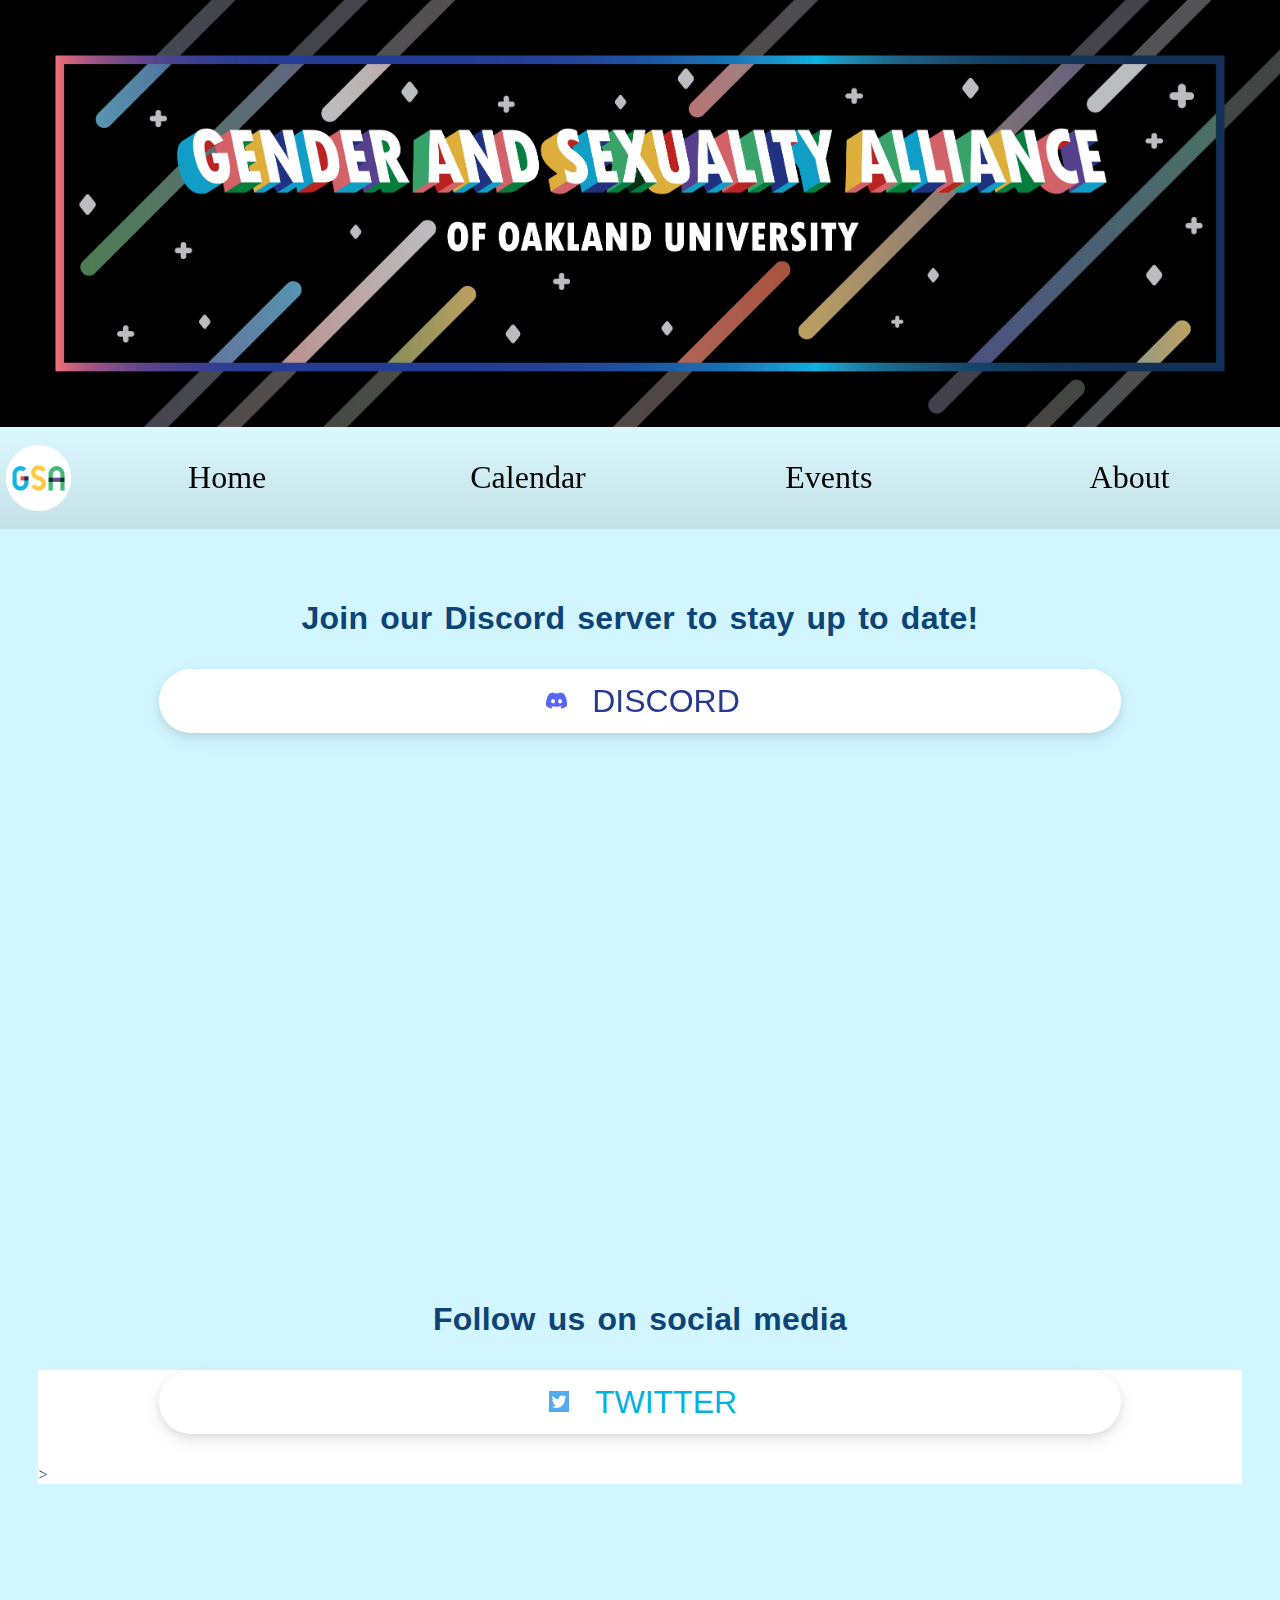
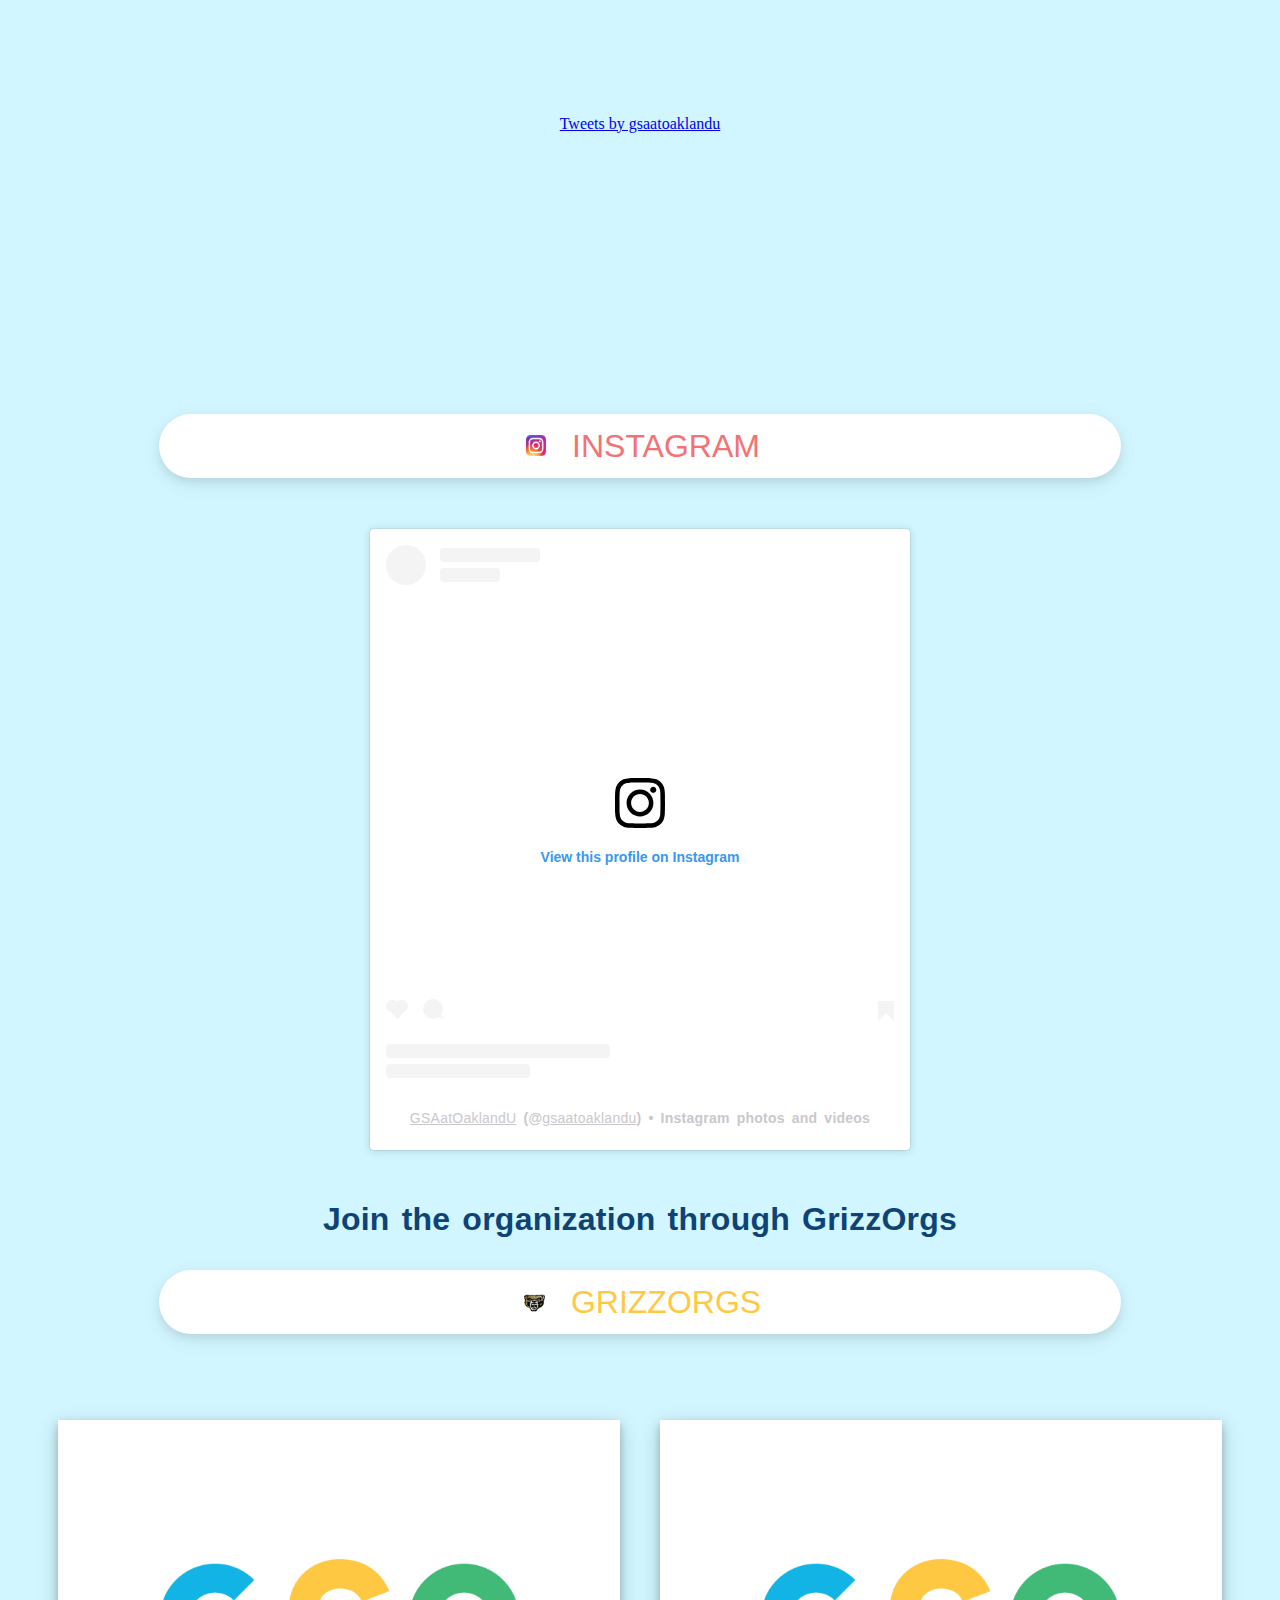
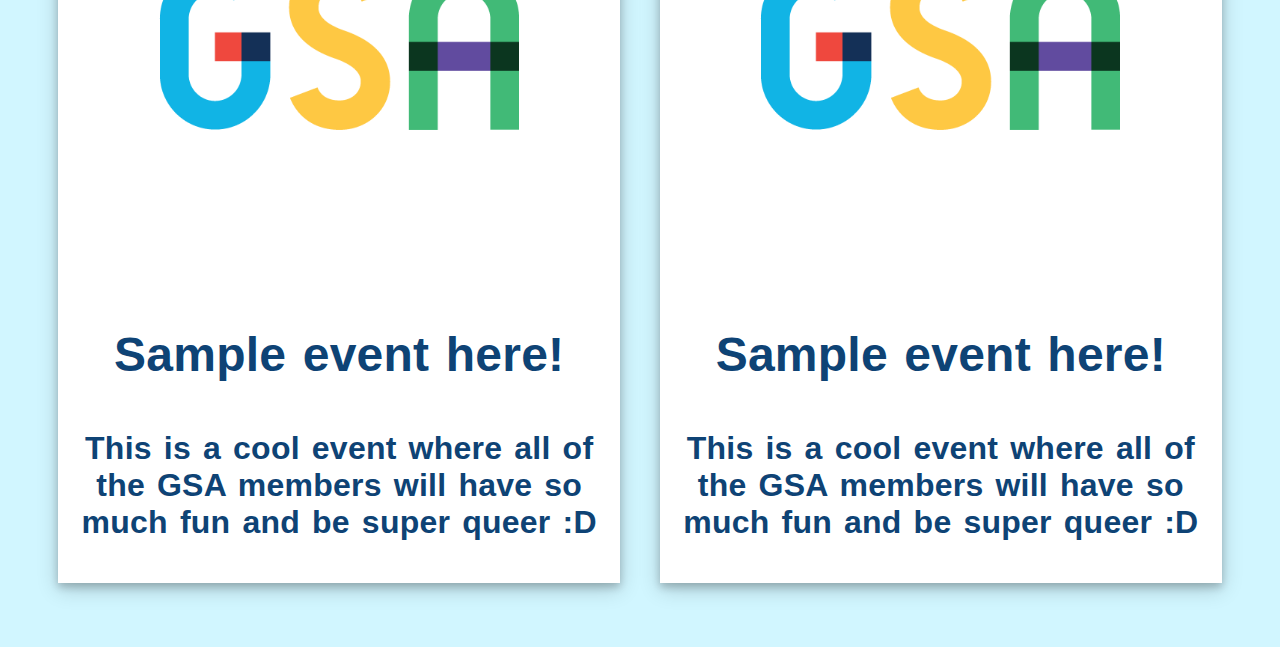
<file: index.html>
<!DOCTYPE html>
<html lang="en">
    <head>
        <meta charset="UTF-8">
        <title>GSA at OU</title>
        <meta name="viewport" content="width=device-width, initial-scale=1.0, maximum-scale=1.0, user-scalable=0">
        <link rel="stylesheet" href="Assets/CSS/main.css">
    </head>

    <body>
        <div class="top-container">
            <img class="banner" src="Assets\Images\GSABanner_SocialMedia.png" alt="Gender and Sexuality Alliance of Oakland University Banner">
            
            <!-- <p><label class="hearts">&#10084;&#65039;&#129505;&#128155;&#128154;&#128153;&#128156;&#128420;&#129293;&#129294;</label></p>
            <div class="gsa-description">
            <p>
                <br>The GSA at Oakland University aims to provide a strong community on campus for all queer and allied students.
            </p>
            </div> -->
        </div>
        <div class="header" id="gsa-header">
            <div class="logo">
                <img class="logo" src="Assets/Images/LogoGSA_Circle.png">
            </div><span class="header-section">
                <a class="header-button" href="index.html">
                Home
            </a></span><span class="header-section">
                <a class="header-button" href="Assets/Pages/calendar.html">
                Calendar
            </a></span><span class="header-section">
                <a class="header-button" href="#">
                Events
            </a></span><span class="header-section">
                <a class="header-button" href="#">
                About
            </a></span>
            
            
            
            <!-- <div class="dropdown">
                <button class="dropbtn">About</button>
                <div class="dropdown-content">
                    <a href="#">What is the GSA?</a>
                    <a href="#">History</a>
                    <a href="#">About this website</a>
                    <a href="#">Contact</a>
                </div>
            </div> -->
        </div>
        <div class="content">



        <p class="label">Join our Discord server to stay up to date!</p>

        <a class="discord button" href="https://discord.gg/k82gnPyKcB"><div class="center"><div class="btn-txt">
            <div class="circle"><img class="icon" src="Assets/Images/discord-icon.png"></div>
            <span>Discord</span>
        </div></div></a>
        <iframe src="https://discord.com/widget?id=964697670897782826&theme=dark" width="350" height="500" allowtransparency="true" frameborder="0" sandbox="allow-popups allow-popups-to-escape-sandbox allow-same-origin allow-scripts"></iframe>


        <br>
        <p class="label">Follow us on social media</p>

        <div class="twitter-block">
            <a class="twitter button" href="https://twitter.com/gsaatoaklandu"><div class="center"><div class="btn-txt">
                <div class="circle"><img class="icon" src="Assets/Images/twitter-icon.png"></div>
                <span>Twitter</span>
            </div></div></a>
            <a class="twitter-dropdown" onclick="twitterDropdown()">></a>
        </div>

        <center><div class="feed">
            <a class="twitter-timeline" data-width="1200" data-height="1200" data-theme="light" href="https://twitter.com/gsaatoaklandu?ref_src=twsrc%5Etfw">Tweets by gsaatoaklandu</a> <script async src="https://platform.twitter.com/widgets.js" charset="utf-8"></script>
        </div></center>

        <br>
        <a class="instagram button" href="https://www.instagram.com/gsaatoaklandu/"><div class="center"><div class="btn-txt">
            <div class="circle"><img class="icon" src="Assets/Images/instagram-icon.png"></div>
            <span>Instagram</span>
        </div></div></a>
        <br>

        
        <div class="feed-insta"><center><blockquote class="instagram-media" data-instgrm-permalink="https://www.instagram.com/gsaatoaklandu/?utm_source=ig_embed&amp;utm_campaign=loading" data-instgrm-version="14" style=" background:#FFF; border:0; border-radius:3px; box-shadow:0 0 1px 0 rgba(0,0,0,0.5),0 1px 10px 0 rgba(0,0,0,0.15); margin: 1px; max-width:540px; min-width:326px; padding:0; width:99.375%; width:-webkit-calc(100% - 2px); width:calc(100% - 2px);"><div style="padding:16px;"> <a href="https://www.instagram.com/gsaatoaklandu/?utm_source=ig_embed&amp;utm_campaign=loading" style=" background:#FFFFFF; line-height:0; padding:0 0; text-align:center; text-decoration:none; width:100%;" target="_blank"> <div style=" display: flex; flex-direction: row; align-items: center;"> <div style="background-color: #F4F4F4; border-radius: 50%; flex-grow: 0; height: 40px; margin-right: 14px; width: 40px;"></div> <div style="display: flex; flex-direction: column; flex-grow: 1; justify-content: center;"> <div style=" background-color: #F4F4F4; border-radius: 4px; flex-grow: 0; height: 14px; margin-bottom: 6px; width: 100px;"></div> <div style=" background-color: #F4F4F4; border-radius: 4px; flex-grow: 0; height: 14px; width: 60px;"></div></div></div><div style="padding: 19% 0;"></div> <div style="display:block; height:50px; margin:0 auto 12px; width:50px;"><svg width="50px" height="50px" viewBox="0 0 60 60" version="1.1" xmlns="https://www.w3.org/2000/svg" xmlns:xlink="https://www.w3.org/1999/xlink"><g stroke="none" stroke-width="1" fill="none" fill-rule="evenodd"><g transform="translate(-511.000000, -20.000000)" fill="#000000"><g><path d="M556.869,30.41 C554.814,30.41 553.148,32.076 553.148,34.131 C553.148,36.186 554.814,37.852 556.869,37.852 C558.924,37.852 560.59,36.186 560.59,34.131 C560.59,32.076 558.924,30.41 556.869,30.41 M541,60.657 C535.114,60.657 530.342,55.887 530.342,50 C530.342,44.114 535.114,39.342 541,39.342 C546.887,39.342 551.658,44.114 551.658,50 C551.658,55.887 546.887,60.657 541,60.657 M541,33.886 C532.1,33.886 524.886,41.1 524.886,50 C524.886,58.899 532.1,66.113 541,66.113 C549.9,66.113 557.115,58.899 557.115,50 C557.115,41.1 549.9,33.886 541,33.886 M565.378,62.101 C565.244,65.022 564.756,66.606 564.346,67.663 C563.803,69.06 563.154,70.057 562.106,71.106 C561.058,72.155 560.06,72.803 558.662,73.347 C557.607,73.757 556.021,74.244 553.102,74.378 C549.944,74.521 548.997,74.552 541,74.552 C533.003,74.552 532.056,74.521 528.898,74.378 C525.979,74.244 524.393,73.757 523.338,73.347 C521.94,72.803 520.942,72.155 519.894,71.106 C518.846,70.057 518.197,69.06 517.654,67.663 C517.244,66.606 516.755,65.022 516.623,62.101 C516.479,58.943 516.448,57.996 516.448,50 C516.448,42.003 516.479,41.056 516.623,37.899 C516.755,34.978 517.244,33.391 517.654,32.338 C518.197,30.938 518.846,29.942 519.894,28.894 C520.942,27.846 521.94,27.196 523.338,26.654 C524.393,26.244 525.979,25.756 528.898,25.623 C532.057,25.479 533.004,25.448 541,25.448 C548.997,25.448 549.943,25.479 553.102,25.623 C556.021,25.756 557.607,26.244 558.662,26.654 C560.06,27.196 561.058,27.846 562.106,28.894 C563.154,29.942 563.803,30.938 564.346,32.338 C564.756,33.391 565.244,34.978 565.378,37.899 C565.522,41.056 565.552,42.003 565.552,50 C565.552,57.996 565.522,58.943 565.378,62.101 M570.82,37.631 C570.674,34.438 570.167,32.258 569.425,30.349 C568.659,28.377 567.633,26.702 565.965,25.035 C564.297,23.368 562.623,22.342 560.652,21.575 C558.743,20.834 556.562,20.326 553.369,20.18 C550.169,20.033 549.148,20 541,20 C532.853,20 531.831,20.033 528.631,20.18 C525.438,20.326 523.257,20.834 521.349,21.575 C519.376,22.342 517.703,23.368 516.035,25.035 C514.368,26.702 513.342,28.377 512.574,30.349 C511.834,32.258 511.326,34.438 511.181,37.631 C511.035,40.831 511,41.851 511,50 C511,58.147 511.035,59.17 511.181,62.369 C511.326,65.562 511.834,67.743 512.574,69.651 C513.342,71.625 514.368,73.296 516.035,74.965 C517.703,76.634 519.376,77.658 521.349,78.425 C523.257,79.167 525.438,79.673 528.631,79.82 C531.831,79.965 532.853,80.001 541,80.001 C549.148,80.001 550.169,79.965 553.369,79.82 C556.562,79.673 558.743,79.167 560.652,78.425 C562.623,77.658 564.297,76.634 565.965,74.965 C567.633,73.296 568.659,71.625 569.425,69.651 C570.167,67.743 570.674,65.562 570.82,62.369 C570.966,59.17 571,58.147 571,50 C571,41.851 570.966,40.831 570.82,37.631"></path></g></g></g></svg></div><div style="padding-top: 8px;"> <div style=" color:#3897f0; font-family:Arial,sans-serif; font-size:14px; font-style:normal; font-weight:550; line-height:18px;">View this profile on Instagram</div></div><div style="padding: 12.5% 0;"></div> <div style="display: flex; flex-direction: row; margin-bottom: 14px; align-items: center;"><div> <div style="background-color: #F4F4F4; border-radius: 50%; height: 12.5px; width: 12.5px; transform: translateX(0px) translateY(7px);"></div> <div style="background-color: #F4F4F4; height: 12.5px; transform: rotate(-45deg) translateX(3px) translateY(1px); width: 12.5px; flex-grow: 0; margin-right: 14px; margin-left: 2px;"></div> <div style="background-color: #F4F4F4; border-radius: 50%; height: 12.5px; width: 12.5px; transform: translateX(9px) translateY(-18px);"></div></div><div style="margin-left: 8px;"> <div style=" background-color: #F4F4F4; border-radius: 50%; flex-grow: 0; height: 20px; width: 20px;"></div> <div style=" width: 0; height: 0; border-top: 2px solid transparent; border-left: 6px solid #f4f4f4; border-bottom: 2px solid transparent; transform: translateX(16px) translateY(-4px) rotate(30deg)"></div></div><div style="margin-left: auto;"> <div style=" width: 0px; border-top: 8px solid #F4F4F4; border-right: 8px solid transparent; transform: translateY(16px);"></div> <div style=" background-color: #F4F4F4; flex-grow: 0; height: 12px; width: 16px; transform: translateY(-4px);"></div> <div style=" width: 0; height: 0; border-top: 8px solid #F4F4F4; border-left: 8px solid transparent; transform: translateY(-4px) translateX(8px);"></div></div></div> <div style="display: flex; flex-direction: column; flex-grow: 1; justify-content: center; margin-bottom: 24px;"> <div style=" background-color: #F4F4F4; border-radius: 4px; flex-grow: 0; height: 14px; margin-bottom: 6px; width: 224px;"></div> <div style=" background-color: #F4F4F4; border-radius: 4px; flex-grow: 0; height: 14px; width: 144px;"></div></div></a><p style=" color:#c9c8cd; font-family:Arial,sans-serif; font-size:14px; line-height:17px; margin-bottom:0; margin-top:8px; overflow:hidden; padding:8px 0 7px; text-align:center; text-overflow:ellipsis; white-space:nowrap;"><a href="https://www.instagram.com/gsaatoaklandu/?utm_source=ig_embed&amp;utm_campaign=loading" style=" color:#c9c8cd; font-family:Arial,sans-serif; font-size:14px; font-style:normal; font-weight:normal; line-height:17px;" target="_blank">GSAatOaklandU</a> (@<a href="https://www.instagram.com/gsaatoaklandu/?utm_source=ig_embed&amp;utm_campaign=loading" style=" color:#c9c8cd; font-family:Arial,sans-serif; font-size:14px; font-style:normal; font-weight:normal; line-height:17px;" target="_blank">gsaatoaklandu</a>) • Instagram photos and videos</p></div></blockquote> <script async src="//www.instagram.com/embed.js"></script></center></div>
        

        <br>
        <p class="label">Join the organization through GrizzOrgs</p>
        <a class="grizzorgs button" href="https://oaklandu.campuslabs.com/engage/organization/gay-straight-alliance"><div class="center"><div class="btn-txt">
            <div class="circle"><img class="icon" src="Assets/Images/ou-icon.png"></div>
            <span>GrizzOrgs</span>
        </div></div></a>


        <br><br><br>

        
        <div class="row">
            <div class="card">
                <img src="Assets/Images/LogoGSA_Circle.png">
                <div class="container">
                    <p id="card-title">Sample event here!</p>
                    <p>This is a cool event where all of the GSA members will have so much fun and be super queer :D</p>
            </div></div>
            <div class="card">
                <img src="Assets/Images/LogoGSA_Circle.png">
                <div class="container">
                    <p id="card-title">Sample event here!</p>
                    <p>This is a cool event where all of the GSA members will have so much fun and be super queer :D</p>
            </div></div>
        </div>
        
        </div>

        <script>
            window.onscroll = function() {myFunction()};

            var header = document.getElementById("gsa-header");
            
            // set a temporary distance (very large so it doesn't accidentally stick too early)
            var stickyConst = 5000;
            // then set the correct distance after 1000ms to ensure all elements have loaded
            setTimeout(function() {
                stickyConst = header.offsetTop;
            }, 1000);

            function myFunction() {
                if (header.offsetTop != 0 && header.offsetTop != stickyConst) {
                    console.log("updating sticky offset");
                    stickyConst = header.offsetTop;
                }
                
                if (window.pageYOffset > stickyConst) {
                    header.classList.add("sticky");
                } else {
                    header.classList.remove("sticky");
                }
            }
        </script>


  </body>
</html>
</file>
<file: Assets/CSS/main.css>
:root {
    --discord-color: #273A92;
    --twitter-color: #00B3E2;
    --instagram-color: #F27275;
    --grizzorgs-color: #FFC843;
}

.content {
    padding: 3vw;
}

.sticky {
    position: fixed;
    top: 0;
    width: 100%;
}
.sticky + .content {
    padding-top: 11vw;
}

.top-container {
    padding: 0px;
    text-align: center;
    background: red;
}

body {
    background-color: rgb(209,246,255);
    margin: 0px;
    color: #0e4375;
}

.card img {
    display: block;
    margin-left: auto;
    margin-right: auto;

    max-width: 80%;
    height: auto;
}



.banner {
    max-width: 100%;
    display: block;
}




div.card {
    display: block;
    width: 40%;
    background-color: white;
    box-shadow: 0 4px 8px 0 rgba(0, 0, 0, 0.2), 0 6px 20px 0 rgba(0, 0, 0, 0.19);
    margin-bottom: 25px;
    margin-left: 20px;
    margin-right: 20px;

    flex: 50%;

}

div.container {
    text-align: center;
    padding: 10px 20px;
    font-size: 1rem;
}

div.row {
    display: flex;
}

#card-title {
    font-size: 3rem;
    font-weight: bolder;
}

div.gsa-description {
    display: block;
    width: 80%;
    margin-right: auto;
    margin-left: auto;
}


.circle {
    background-color: white;
    padding-top: 0.35rem;
    border-radius: 1rem;
    width: 2rem;
    height: 2rem;
    margin-right: 20px;

    z-index: 2;
}

.icon {
    width: 1.3rem;
}

p {
    font-weight: bolder;
    font-family: Arial, Helvetica, sans-serif;
    word-spacing: 0.18rem;
    letter-spacing: 0.015rem;
    font-size: 2rem;

    text-align: center;
}

p.label {
    white-space: nowrap;
}

.hearts {
    font-size: auto;
    white-space: nowrap;
}


*,
*:before,
*:after{
  box-sizing: border-box;
}

a.button{  
    display: block;
    width: 80%;

    margin-left: auto;
    margin-right: auto;

    padding: 1rem;
    margin-top: 2rem;
    margin-bottom: 2rem;

    box-shadow: 0 4px 8px 0 rgba(0, 0, 0, 0.08), 0 6px 20px 0 rgba(0, 0, 0, 0.07);
    position: relative;
    overflow: hidden;
    border-radius: 3rem;
    background: white;
    
    text-align: center;
    font-size: 2rem;
    font-family: arial;
    text-transform: uppercase;
    line-height: 20px;
    text-decoration: none;
    
    transition: all .35s;
}

.discord {
    color: var(--discord-color);
}

.twitter {
    color: var(--twitter-color);
}

.instagram {
    color: var(--instagram-color);
}

.grizzorgs {
    color: var(--grizzorgs-color);
}

.btn-txt {
    z-index: 2;
    display: inline-flex;
    align-items: center;
}

.button span {
    z-index: 2;
}
  
a.button:before,
a.button:after {
    position: absolute;
    content: "";
    width: 100%;
    height: 100%;
    top: -100%;
    left: 0;
    z-index: 0;
    transition: all .35s;
}

a.discord:before,
a.discord:after {
    background: var(--discord-color);
}

a.twitter:before,
a.twitter:after {
    background: var(--twitter-color);
}

a.instagram:before,
a.instagram:after {
    background: var(--instagram-color);
}

a.grizzorgs:before,
a.grizzorgs:after {
    background: var(--grizzorgs-color);
}
  
a.button:before{
    opacity: .5;
}
  
a.button:after{
    transition-delay: .2s;
}
  
a.button:hover{
    color: #fff;
}
  
a.button:hover:before,
a.button:hover:after{
    top: 0;
 }



 .feed {
     display: block;
     width: 35rem;
     min-width: 20vw;
     max-width: 90vw;
     height: 30rem;
     min-height: 20vw;
     max-height: 100vw;

     overflow: hidden;
     align-content: center;
     margin-right: auto;
     margin-left: auto;
 }
 .twitter-timeline {
     display: block;
     margin-right: auto;
     margin-left: auto;
 }

 .post {
     width: 400px;
     overflow-y: scroll;
     height: 40rem;

     display: inline-block;
 }

 a.twitter-dropdown {
    display:inline-flex;
 }

 .twitter-block {
    width: 100%;
    background: white;
 }

.instagram-media {
    max-width: 100%;
    background: red;
}

.header {
    background: rgba(255, 255, 255, 0.13);
    background-image: linear-gradient(rgba(255, 255, 255, 0.13), rgba(87, 87, 87, 0.137));
    color: #0e4375;
    backdrop-filter: blur(5px);

    z-index: 20;

    height: 8vw;
    width: 100%;
}

div.logo {
    width: 6%;
    text-align: center;
    display: inline-block;
}

img.logo {
    width: 85%;
    vertical-align: middle;
}



span.header-section {
    vertical-align: middle;
    display: inline-block;
    
    width: 23.5%;
    height: 8vw;
}

a.header-button {
    display: flex;
    align-items: center;
    justify-content: center;
    
    height: 8vw;
    font-size: 2.5vw;

    color: rgb(0, 0, 0);
    text-decoration-line: none;
}

a.header-button:hover {
    background: gray;
}
</file>
